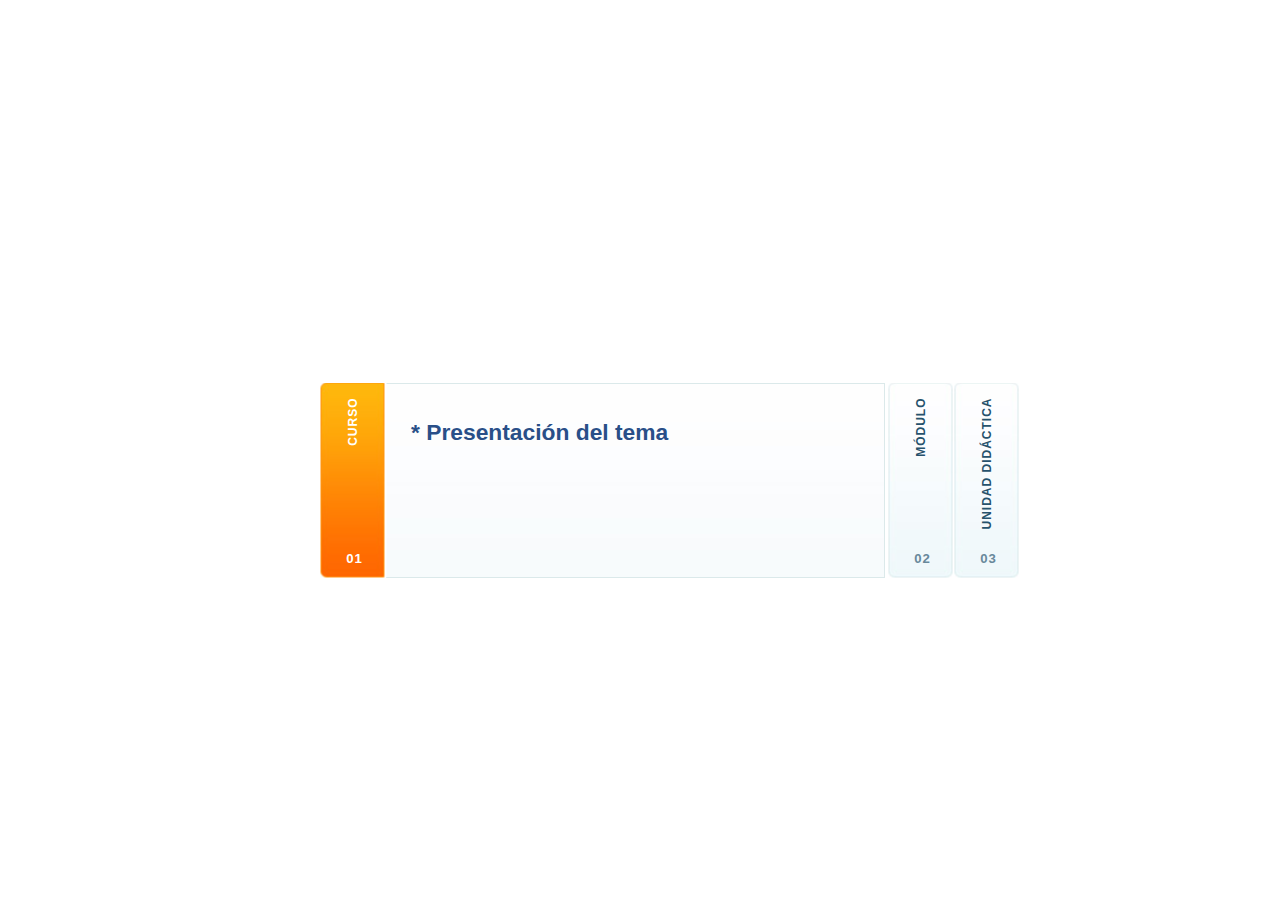
<file: index.html>
<!DOCTYPE html PUBLIC "-//W3C//DTD XHTML 1.0 Strict//EN" "http://www.w3.org/TR/xhtml1/DTD/xhtml1-strict.dtd">
<html xmlns="http://www.w3.org/1999/xhtml" lang="en">
<head>
	  <title>Contenidos</title>
	  
      <!-- Meta -->
      <meta http-equiv="content-type" content="text/html; charset=iso-8859-1" />

    <link rel="stylesheet" type="text/css" href="css/style.css">

      <style type="text/css">

		dd p{line-height:120%; font-family: Tahoma, Geneva, sans-serif;}
			
		#accordion-2{width:700px;height:195px;padding:30px;background:#fff;margin: 0 auto; position: absolute; left: 50%; margin-left: -350px; top: 50%; margin-top: -97.5px;}
		#accordion-2 h2{font-size:1.9em;margin-top:10px; font-family: Tahoma, Geneva, sans-serif;}
		#accordion-2 dl{width:700px;height:195px}	
		#accordion-2 dt{height:56px;line-height:44px;text-align:right;padding:10px 15px 0 0;font-size:1em;font-weight:bold;font-family: Tahoma, Geneva, sans-serif;text-transform:uppercase;letter-spacing:1px;background:#fff url(images/slide-title-inactive-2.jpg) 0 0 no-repeat;color:#26526c}
		#accordion-2 dt.active{cursor:pointer;color:#fff;background:#fff url(images/slide-title-active-2.jpg) 0 0 no-repeat}
		#accordion-2 dt.hover{color:#68889b;}
		#accordion-2 dt.active.hover{color:#fff}
		#accordion-2 dd{padding:25px;background:url(images/slide.jpg) bottom left repeat-x;border:1px solid #dbe9ea;border-left:0;margin-right:3px; font-family: Tahoma, Geneva, sans-serif;}
		#accordion-2 .slide-number{color:#68889b;left:10px;font-weight:bold}
		#accordion-2 .active .slide-number{color:#fff}
		#accordion-2 a{color:#68889b}
		#accordion-2 dd img{float:right;margin:0 0 0 30px;position:relative;top:-20px}
      </style>
      
</head>
<body>

<div id="accordion-2" class="center_cotent">
            <dl>
                <dt>Curso</dt>
                <dd><h2>* Presentaci&#243n del tema</h2><p></p></dd>

                <dt>M&#243dulo</dt>
                <dd><h2>* Presentaci&#243n del contenido <br> * Entrega de material <br> * Autoevaluaci&#243n <br> * Diagn&#243stico</h2></dd>

                <dt>Unidad did&#225ctica</dt>
                <dd><h2>* Lecturas <br>* Actividades l&#250dicas<br>* Trabajo en equipo / individual<br>* Retroalimentaci&#243n</h2> <br></dd>
           </dl>
        </div>

<script type="text/javascript" src="scripts/jquery-1.3.1.min.js"></script>
<script type="text/javascript" src="scripts/jquery.easyAccordion.js"></script>
<script type="text/javascript" src="scripts/utility.js"></script>
    
</body>
</html>
</file>
<file: css/style.css>
html{font-size:62.5%}
body{font-size:1.2em;color:#294f88}
.sample{margin:30px;border:1px solid #92cdec;background:#d7e7ff;padding:30px}
h1{margin:0 0 20px 0;padding:0;font-size:2em;}
h2{margin:40px 0 20px 0;padding:0;font-size:1.6em;}
.easy-accordion h2{margin:0px 0 20px 0;padding:0;font-size:1.6em;}
p{font-size:1.2em;line-height:170%;margin-bottom:20px}

/* UNLESS YOU KNOW WHAT YOU'RE DOING, DO NOT CHANGE THE FOLLOWING RULES */


.easy-accordion{display:block;position:relative;overflow:hidden;padding:0;margin:0;}
.easy-accordion dt,.easy-accordion dd{margin:0;padding:0}
.easy-accordion dt,.easy-accordion dd{position:absolute}
.easy-accordion dt{margin-bottom:0;margin-left:0;z-index:5;/* Safari */ -webkit-transform: rotate(-90deg); /* Firefox */ -moz-transform: rotate(-90deg);-moz-transform-origin: 20px 0px;  /* Internet Explorer */ filter: progid:DXImageTransform.Microsoft.BasicImage(rotation=3);cursor:pointer;}
.easy-accordion dd{z-index:1;opacity:0;overflow:hidden}
.easy-accordion dd.active{opacity:1;}
.easy-accordion dd.no-more-active{z-index:2;opacity:1}
.easy-accordion dd.active{z-index:3}
.easy-accordion dd.plus{z-index:4}
.easy-accordion .slide-number{position:absolute;bottom:0;left:10px;font-weight:normal;font-size:1.1em;/* Safari */ -webkit-transform: rotate(90deg); /* Firefox */ -moz-transform: rotate(90deg);  /* Internet Explorer */ filter: progid:DXImageTransform.Microsoft.BasicImage(rotation=1);}
</file>
